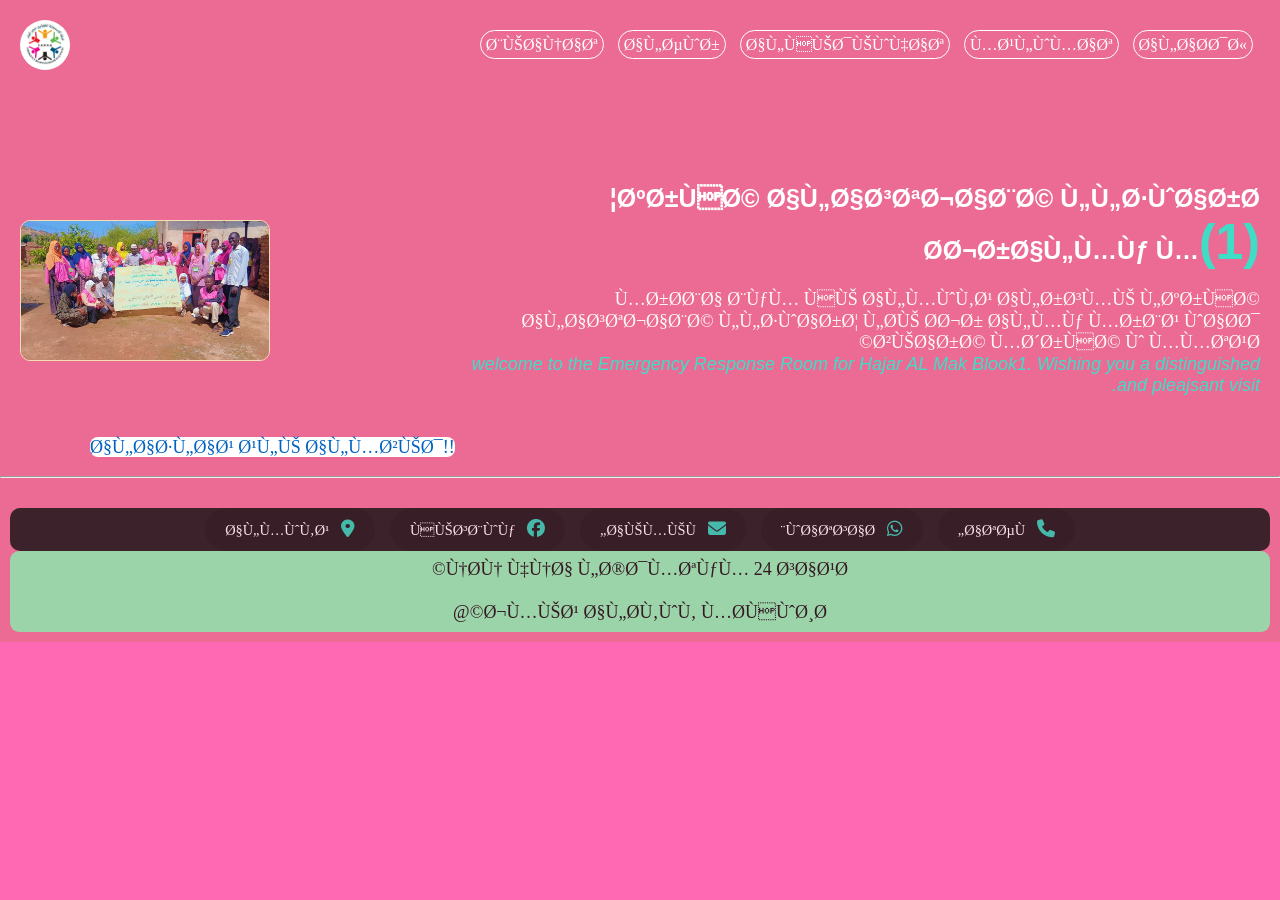
<file: index.html>
<!DOCTYPE html>
<html lang="ar">
<head>
  <meta name="charset" content="utf-8" />
  <meta name="description" content="هاذا الموقع
   بتكلم عن العمل الطوعي و االانساني">
  <meta http-equiv="refresh" content=""/>
  <meta name="keywords" content="لشبكة،طوارئ،غرفة،الاستجابة
  ، العمل التطوعي،المنظمة">
  <meta name="author" content="Emad bred">
<title>الانسانية اول</title>
<link rel="stylesheet" href="https://cdnjs.cloudflare.com/ajax/libs/font-awesome/6.5.0/css/all.min.css">

<meta name="viewport" content="width=device-width, initial-scale=1.0">
<link rel="stylesheet" href="steyl.css">
</head>
<body>
  <div class="home">
    <div class="contenar">
      <nav>
        <img class="logo" src="img/logo.jpg" alt="جاري التحميل...">
      <ul>
        <li><a id="dhd" href="formes.html">بيانات </a></li>
        <li><a href="img.html">الصور</a></li>
        <li><a href="viduo.html">الفيديوهات</a></li>
        <li><a href="date.html">معلومات</a></li>
        <li><a href="neus.html">الاحدث</a></li>
      </ul>
      </nav>
       <br><br><br>
      <div dir="rtl" class="content">
        <div class="content_text">
          <h1>غرفة الاستجابة للطوارئ<br>حجرالمك م<span>(1)</span></h1>
          <br>
          <p>مرحبا بكم في الموقع الرسمي
             لغرفة الاستجابة للطوارئ لحي حجر 
             المك مربع واحد زيارة مشرفة و ممتعة
        <br>
             <i>welcome to the Emergency Response
               Room for Hajar AL Mak Blook1. Wishing you 
              a distinguished and pleajsant visit.</i>
          </p>
        </div>
        <img src="img/ho.jpg" alt="جاؤي التحميل...">
      </div>
      <a id="a" href="#">الاطلاع علي المزيد!!</a>
      <br><br><hr>
       <footer>
        <div class="midye">
    <div class="contact-icons">
    <a href="tel:0920303796"><i class="fa-solid fa-phone"></i> اتصل</a>
    <a href="https://chat.whatsapp.com/FJrBCVlf0xqBAKrUSLNSUB"><i class="fa-brands fa-whatsapp"></i> واتساب</a>
    <a href="4x4vip0@gmail.com"><i class="fa-solid fa-envelope"></i> ايميل</a>
    <a href="https://facebook.com/groups/2091799475108372/"><i class="fa-brands fa-facebook"></i> فيسبوك</a>
    <a href="https://maps.google.com/?q=Ed+Da`ein+South+Darfur"><i class="fa-solid fa-location-dot"></i> الموقع</a>
</div>
</div>
<p>نحن هنا لخدمتكم 24 ساعة <br><br> جميع الحقوق محفوظة@</p>
    </footer>
    </div>
  </div>
</body>
</html>
</file>
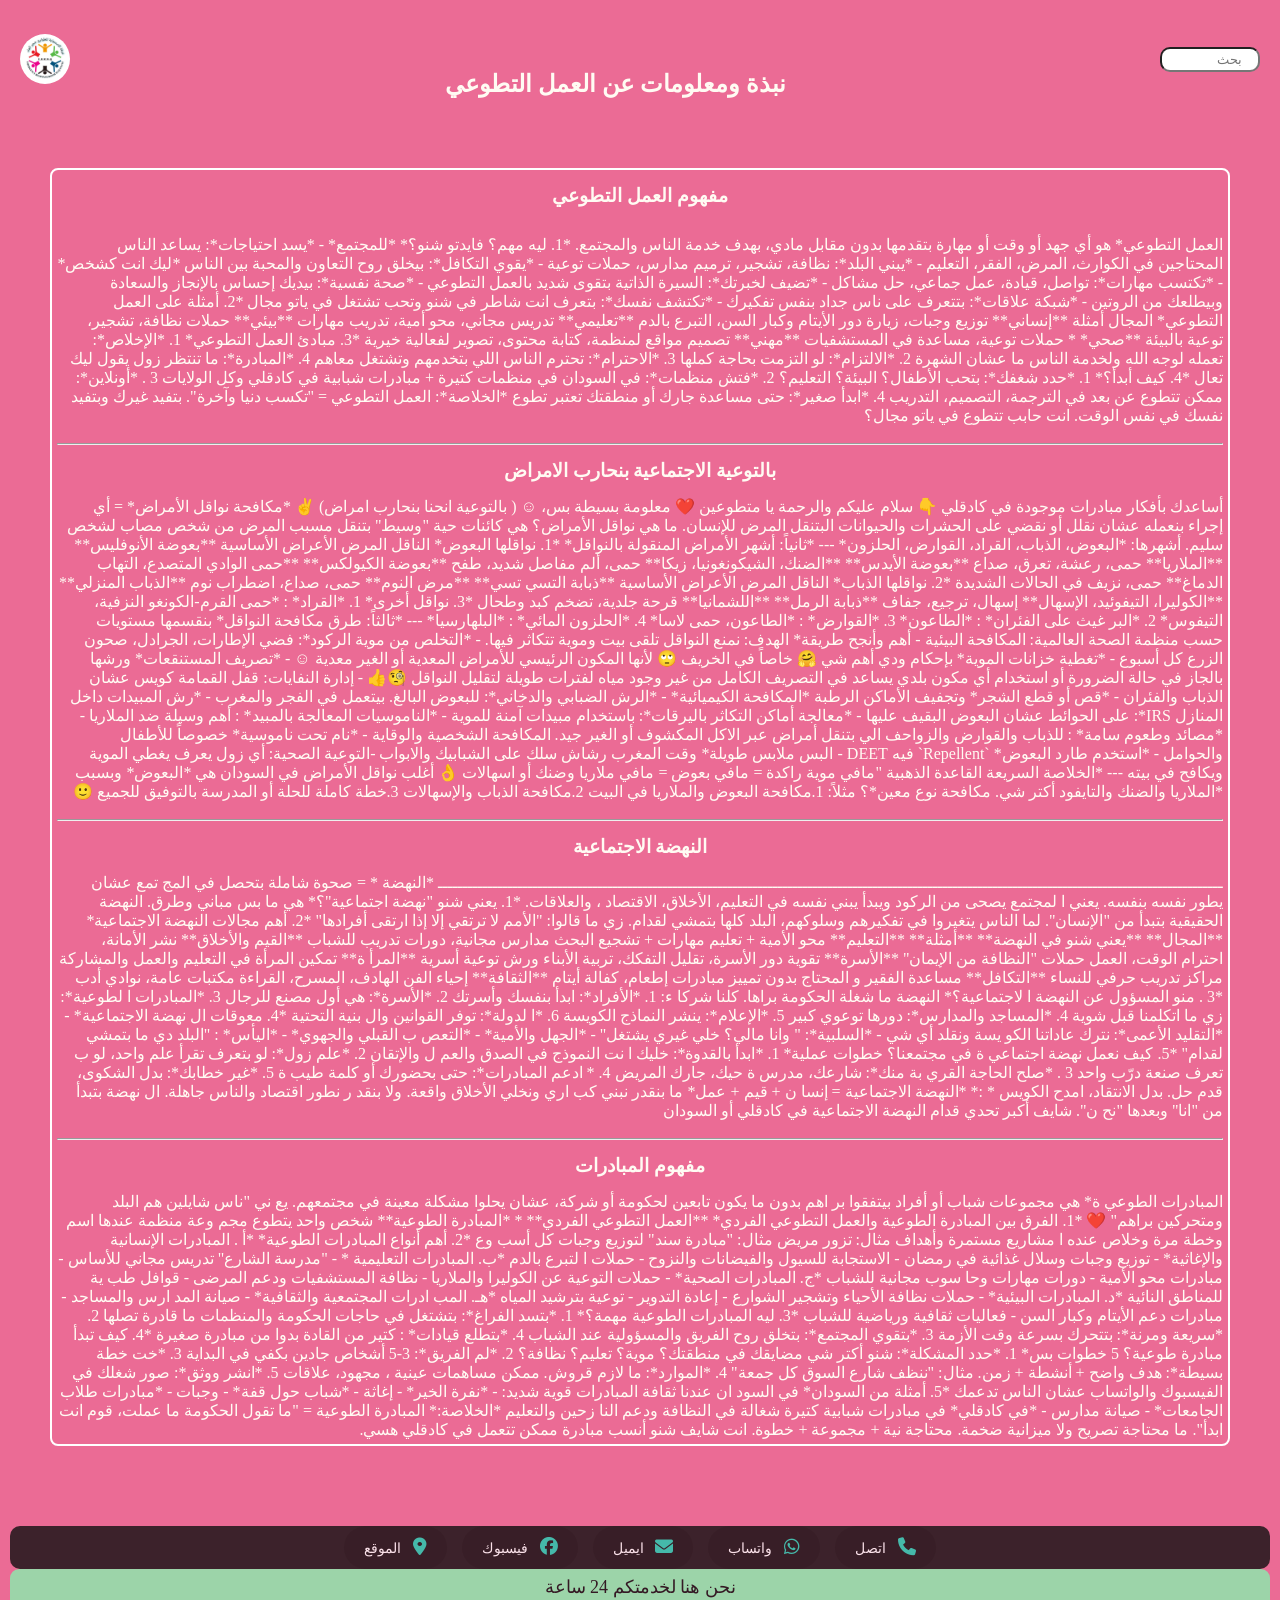
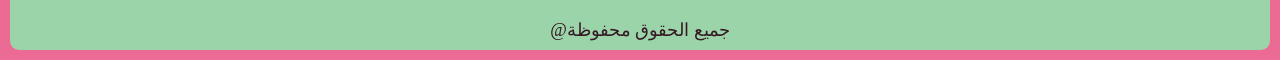
<file: date.html>
<!DOCTYPE html>
<html lang="ar">
<head>
    <meta charset="UTF-8">
    <meta name="viewport" content="width=device-width, initial-scale=1.0">
     <meta name="author" content="Emad bred">
<title>الانسانية اول</title>
<link rel="stylesheet" href="https://cdnjs.cloudflare.com/ajax/libs/font-awesome/6.5.0/css/all.min.css">

<meta name="viewport" content="width=device-width, initial-scale=1.0">
<link rel="stylesheet" href="steyl.css">
</head>
<body>
    <div class="home">
    <div class="contenar_date">
      <nav>
        <img  class="logo" src="img/logo.jpg" alt="جاري التحميل...">
        <h2>نبذة ومعلومات عن العمل التطوعي</h2>
        <input id="dd" type="search" placeholder="بحث">
       </nav>
       </div>
       <div dir="rtl" class="dd">
        <p>
        <legend><h3>مفهوم العمل التطوعي</h3></legend>
        <br>
        العمل التطوعي* هو أي جهد أو وقت أو مهارة
             بتقدمها بدون مقابل مادي، بهدف خدمة
              الناس والمجتمع. *1. ليه
               مهم؟ فايدتو شنو؟* *للمجتمع* - *يسد احتياجات*:
               يساعد الناس المحتاجين في الكوارث، المرض، 
              الفقر، التعليم - *يبني البلد*: نظافة، تشجير،
               ترميم مدارس، حملات توعية - *يقوي التكافل*:
               بيخلق روح التعاون والمحبة بين الناس *ليك 
              انت كشخص* - *تكتسب مهارات*: تواصل، قيادة،
               عمل جماعي، حل مشاكل - *تضيف لخبرتك*:
               السيرة الذاتية بتقوى شديد بالعمل التطوعي - 
              *صحة نفسية*: بيديك إحساس بالإنجاز والسعادة
               وبيطلعك من الروتين - *شبكة علاقات*: بتتعرف 
              على ناس جداد بنفس تفكيرك - *تكتشف نفسك*:
               بتعرف انت شاطر في شنو وتحب تشتغل في
               ياتو مجال *2. أمثلة على العمل التطوعي*
               المجال أمثلة **إنساني** توزيع وجبات،
               زيارة دور الأيتام وكبار السن، التبرع
               بالدم **تعليمي** تدريس مجاني، محو 
              أمية، تدريب مهارات **بيئي** حملات
               نظافة، تشجير، توعية بالبيئة **صحي*
              * حملات توعية، مساعدة في المستشفيات 
              **مهني** تصميم مواقع لمنظمة، كتابة
               محتوى، تصوير لفعالية خيرية *3. مبادئ
               العمل التطوعي* 1. *الإخلاص*: تعمله لوجه
               الله ولخدمة الناس ما عشان الشهرة 2.
               *الالتزام*: لو التزمت بحاجة كملها 3. 
              *الاحترام*: تحترم الناس اللي بتخدمهم 
              وتشتغل معاهم 4. *المبادرة*: ما تنتظر
               زول يقول ليك تعال *4. كيف أبدأ؟* 1. *حدد
               شغفك*: بتحب الأطفال؟ البيئة؟ التعليم؟ 2.
               *فتش منظمات*: في السودان في منظمات كتيرة
               + مبادرات شبابية في كادقلي وكل الولايات 3
              . *أونلاين*: ممكن تتطوع عن بعد في الترجمة،
               التصميم، التدريب 4. *ابدأ صغير*: حتى مساعدة
               جارك أو منطقتك تعتبر تطوع *الخلاصة*: العمل
               التطوعي = "تكسب دنيا وآخرة". بتفيد غيرك
               وبتفيد نفسك في نفس الوقت. انت حابب
             تتطوع في ياتو مجال؟ 
            </p>
            <br>
            <hr>
      <div class="cc">
                <p>
                    <h3>بالتوعية
                         الاجتماعية بنحارب الامراض</h3>
                    أساعدك بأفكار مبادرات موجودة في كادقلي 👇
                     سلام عليكم
                      والرحمة يا متطوعين ❤️ معلومة بسيطة بس، 
                     ☺️ ( بالتوعية انحنا بنحارب امراض) ✌️ 
                     *مكافحة نواقل الأمراض* = أي إجراء بنعمله عشان نقلل أو نقضي على الحشرات والحيوانات البتنقل المرض للإنسان. ما هي نواقل الأمراض؟ هي كائنات حية "وسيط" بتنقل مسبب المرض من شخص مصاب لشخص سليم. أشهرها: *البعوض، الذباب، القراد، القوارض، الحلزون* --- *ثانياً: أشهر الأمراض المنقولة بالنواقل* *1. نواقلها البعوض* الناقل المرض الأعراض الأساسية **بعوضة الأنوفليس** **الملاريا** حمى، رعشة، تعرق، صداع **بعوضة الأيدس** 
                     **الضنك، الشيكونغونيا، زيكا** حمى، ألم مفاصل
                      شديد، طفح **بعوضة الكيولكس** **حمى الوادي 
                     المتصدع، التهاب الدماغ** حمى، نزيف في
                      الحالات الشديدة *2. نواقلها الذباب* 
                     الناقل المرض الأعراض الأساسية 
                     **ذبابة التسي تسي** **مرض النوم**
                      حمى، صداع، اضطراب نوم **الذباب 
                     المنزلي** **الكوليرا، التيفوئيد، 
                     الإسهال** إسهال، ترجيع، جفاف 
                     **ذبابة الرمل** **اللشمانيا**
                      قرحة جلدية، تضخم كبد وطحال
                      *3. نواقل أخرى* 1. *القراد*
                      : *حمى القرم-الكونغو
                      النزفية، التيفوس* 2. *البر
                     غيث على الفئران* : *الطاعون* 3. 
                     *القوارض* : *الطاعون، حمى لاسا* 4.
                      *الحلزون المائي* : *البلهارسيا*
                      --- *ثالثاً: طرق مكافحة النواقل*
                      بنقسمها مستويات حسب منظمة الصحة 
                     العالمية: المكافحة البيئية 
                     - أهم وأنجح طريقة* الهدف:
                      نمنع النواقل تلقى بيت وموية 
                     تتكاثر فيها. - *التخلص من موية 
                     الركود*: فضي الإطارات، الجرادل،
                      صحون الزرع كل أسبوع - *تغطية
                      خزانات الموية* بإحكام ودي 
                     أهم شي 🤗 خاصاً في الخريف 🙄 لأنها
                      المكون الرئيسي للأمراض المعدية
                      أو الغير معدية ☺️ - *تصريف 
                     المستنقعات* ورشها بالجاز في حالة 
                     الضرورة أو استخدام أي مكون بلدي
                      يساعد في التصريف الكامل من غير 
                     وجود مياه لفترات طويلة لتقليل 
                     النواقل 🧐👍 - إدارة
                      النفايات: قفل القمامة كويس عشان
                      الذباب والفئران - *قص أو قطع الشجر*
                      وتجفيف الأماكن الرطبة *المكافحة 
                     الكيميائية* - *الرش الضبابي 
                     والدخاني*: للبعوض البالغ.
                      بيتعمل في الفجر والمغرب 
                     - *رش المبيدات داخل المنازل IRS*: على الحوائط عشان البعوض البقيف عليها - *معالجة أماكن التكاثر باليرقات*: باستخدام مبيدات آمنة للموية - *الناموسيات المعالجة بالمبيد* : أهم وسيلة ضد الملاريا - *مصائد وطعوم سامة* : للذباب والقوارض والزواحف الي بتنقل أمراض عبر الاكل المكشوف أو الغير جيد. المكافحة الشخصية والوقاية - *نام تحت ناموسية* خصوصاً للأطفال والحوامل - *استخدم طارد
                      البعوض* `Repellent` فيه DEET - البس ملابس طويلة* وقت المغرب 
                     رشاش سلك على الشبابيك والابواب -التوعية الصحية: أي زول يعرف يغطي الموية ويكافح في بيته --- *الخلاصة السريعة القاعدة الذهبية "مافي موية راكدة = مافي بعوض = مافي ملاريا وضنك أو اسهالات 👌 أغلب نواقل الأمراض في السودان هي *البعوض* وبسبب *الملاريا والضنك والتايفود أكتر شي. مكافحة نوع معين*؟ مثلاً: 1.مكافحة البعوض والملاريا في البيت 2.مكافحة الذباب والإسهالات 3.خطة كاملة للحلة أو المدرسة بالتوفيق للجميع 🙂
                </p>
            </div>
            <br>
            <hr>
       <div class="cc">
                <p>
                    <h3>النهضة الاجتماعية</h3>
                    ـــــــــــــــــــــــــــــــــــــــــــــــــــــــــــــــــــــــــــــــــــــــــــــــــــــــــــــــــــــــــــــــــــــــــــــــــــــــــــــ 
                    *النهضة 
                    * = صحوة شاملة بتحصل في المج
                    تمع عشان يطور نفسه بنفسه. يعني ا
                    لمجتمع يصحى من الركود ويبدأ يبني
                     نفسه في التعليم، الأخلاق، الاقتصاد
                    ، والعلاقات. *1. يعني شنو "نهضة اجتماعية"؟* هي ما بس مباني 
                    وطرق. النهضة الحقيقية بتبدأ من "الإنسان". لما الناس يتغيروا في تفكيرهم وسلوكهم، البلد كلها بتمشي لقدام. زي ما قالوا: "الأمم لا ترتقي إلا إذا ارتقى أفرادها" *2. أهم مجالات النهضة الاجتماعية* **المجال** **يعني شنو في النهضة** **أمثلة** **التعليم** محو الأمية + تعليم مهارات
                     + تشجيع البحث مدارس مجانية، دورات
                     تدريب للشباب **القيم والأخلاق** نشر 
                     الأمانة، احترام الوقت، العمل حملات 
                    "النظافة من الإيمان" **الأسرة** تقوية 
                    دور الأسرة، تقليل التفكك، تربية 
                    الأبناء ورش توعية أسرية **المرأ
                    ة** تمكين المرأة في التعليم والعمل 
                    والمشاركة مراكز تدريب حرفي للنساء
                     **التكافل** مساعدة الفقير و
                    المحتاج بدون تمييز مبادرات إطعام،
                     كفالة أيتام **الثقافة** إحياء
                     الفن الهادف، المسرح، القراءة 
                    مكتبات عامة، نوادي أدب *3
                    . منو المسؤول عن النهضة ا
                    لاجتماعية؟* النهضة ما شغلة
                     الحكومة براها. كلنا شركا
                    ء: 1. *الأفراد*: ابدأ بنفسك
                     وأسرتك 2. *الأسرة*: هي أول
                     مصنع للرجال 3. *المبادرات ا
                    لطوعية*: زي ما اتكلمنا قبل
                     شوية 4. *المساجد والمدارس*: 
                    دورها توعوي كبير 5. *الإعلام*: 
                    ينشر النماذج الكويسة 6. *ا
                    
                    
                    لدولة*: توفر القوانين وال
                    بنية التحتية *4. معوقات ال
                    نهضة الاجتماعية* - *التقليد
                     الأعمى*: نترك عاداتنا الكو
                    يسة ونقلد أي شي - *السلبية*: "
                    وانا مالي؟ خلي غيري يشتغل"
                     - *الجهل والأمية* - *التعص
                    ب القبلي والجهوي* - *اليأس*
                    : "البلد دي ما بتمشي لقدام"
                     *5. كيف نعمل نهضة اجتماعي
                    ة في مجتمعنا؟ خطوات عملية*
                     1. *ابدأ بالقدوة*: خليك ا
                    نت النموذج في الصدق والعم
                    ل والإتقان 2. *علم زول*: لو
                     بتعرف تقرأ علم واحد، لو ب
                    تعرف صنعة درّب واحد 3
                    . *صلح الحاجة القري
                    بة منك*: شارعك، مدرس
                    ة حيك، جارك المريض 4. *
                    ادعم المبادرات*: حتى 
                     بحضورك أو كلمة طيب
                    
                    ة 5. *غير خطابك*: بدل
                     الشكوى، قدم حل. بدل 
                    الانتقاد، امدح الكويس *
                    :* *النهضة الاجتماعية = إنسا
                    ن + قيم + عمل* ما بنقدر نبني كب
                    
                    اري ونخلي الأخلاق واقعة. ولا بنقد
                    ر نطور اقتصاد والناس جاهلة. ال
                    
                    نهضة بتبدأ من "انا" وبعدها "نح
                    ن". شايف أكبر تحدي قدام النهضة 
                    الاجتماعية في كادقلي أو السودان
                  

                </p>
       </div>
       <br>
       <hr>
        <div class="cc">
        <p>
            <h3>مفهوم المبادرات</h3>
           المبادرات الطوعي
           ة* هي مجموعات شباب أو أفراد بيتفقوا بر
           
           اهم بدون ما يكون تابعين لحكومة أو شركة،
            عشان يحلوا مشكلة معينة في مجتمعهم. يع
           ني "ناس شايلين هم البلد ومتحركين براهم" ❤️
            *1. الفرق بين المبادرة الطوعية والعمل 
           التطوعي الفردي* **العمل التطوعي الفردي** *
           *المبادرة الطوعية** شخص واحد يتطوع مجم
           
           وعة منظمة عندها اسم وخطة مرة وخلاص عنده
           ا مشاريع مستمرة وأهداف مثال: تزور مريض 
           مثال: "مبادرة سند" لتوزيع وجبات كل أسب
           وع *2. أهم أنواع المبادرات الطوعية* *أ
           . المبادرات الإنسانية والإغاثية* - توزيع
            وجبات وسلال غذائية في رمضان - الاستجابة
            للسيول والفيضانات والنزوح - حملات ا
           لتبرع بالدم *ب. المبادرات التعليمية
           * - "مدرسة الشارع" تدريس مجاني للأساس 
           - مبادرات محو الأمية - دورات مهارات وحا
           سوب مجانية للشباب *ج. المبادرات الصحية*
            - حملات التوعية عن الكوليرا والملاريا -
            نظافة المستشفيات ودعم المرضى - قوافل طب
           ية للمناطق النائية *د. المبادرات البيئية* -
            حملات نظافة الأحياء وتشجير الشوارع - إعادة
            التدوير - توعية بترشيد المياه *هـ. المب
           
           ادرات المجتمعية والثقافية* - صيانة المد
           ارس والمساجد - مبادرات دعم الأيتام وكبار 
           السن - فعاليات ثقافية ورياضية للشباب *3.
            ليه المبادرات الطوعية مهمة؟* 1. *بتسد
            الفراغ*: بتشتغل في حاجات الحكومة 
           والمنظمات ما قادرة تصلها 2. *سريعة
            ومرنة*: بتتحرك بسرعة وقت الأزمة 3.
            *بتقوي المجتمع*: بتخلق روح الفريق
            والمسؤولية عند الشباب 4. *بتطلع قيادات*
           : كتير من القادة بدوا من مبادرة
            صغيرة *4. كيف تبدأ مبادرة طوعية؟
            5 خطوات بس* 1. *حدد المشكلة*: شنو
            أكتر شي مضايقك في منطقتك؟ موية؟
            تعليم؟ نظافة؟ 2. *لم الفريق*: 3-5 أشخاص
            جادين بكفي في البداية 3. *خت خطة بسيطة*:
            هدف واضح + أنشطة + زمن. مثال: 
           "ننظف شارع السوق كل جمعة" 4. *الموارد*:
            ما لازم قروش. ممكن مساهمات عينية
           ، مجهود، علاقات 5. *انشر ووثق*: صور
            شغلك في الفيسبوك والواتساب عشان الناس
            تدعمك *5. أمثلة من السودان* في السود
           ان عندنا ثقافة المبادرات قوية شديد:
            - *نفرة الخير* - إغاثة - *شباب
            حول قفة* - وجبات - *مبادرات طلاب الجامعات* 
           - صيانة مدارس - *في كادقلي* في مبادرات
            شبابية كتيرة شغالة في النظافة ودعم النا
           زحين والتعليم *الخلاصة:* المبادرة الطوعية
            = "ما تقول الحكومة ما عملت، قوم انت ابدأ". 
           
           ما محتاجة تصريح ولا ميزانية ضخمة. محتاجة
            نية + مجموعة + خطوة. انت شايف شنو أنسب 
           مبادرة ممكن تتعمل في كادقلي هسي.
        </p>
       </div>
       </div>
    <footer>
          <div class="midye">
    <div class="contact-icons">
    <a href="tel:0920303796"><i class="fa-solid fa-phone"></i> اتصل</a>
    <a href="https://chat.whatsapp.com/FJrBCVlf0xqBAKrUSLNSUB"><i class="fa-brands fa-whatsapp"></i> واتساب</a>
    <a href="4x4vip0@gmail.com"><i class="fa-solid fa-envelope"></i> ايميل</a>
    <a href="https://facebook.com/groups/2091799475108372/"><i class="fa-brands fa-facebook"></i> فيسبوك</a>
    <a href="https://maps.google.com/?q=Ed+Da`ein+South+Darfur"><i class="fa-solid fa-location-dot"></i> الموقع</a>
</div>
</div>
<p>نحن هنا لخدمتكم 24 ساعة <br><br> جميع الحقوق محفوظة@</p>
    </footer>
    </div>
</body>
</html>
</file>
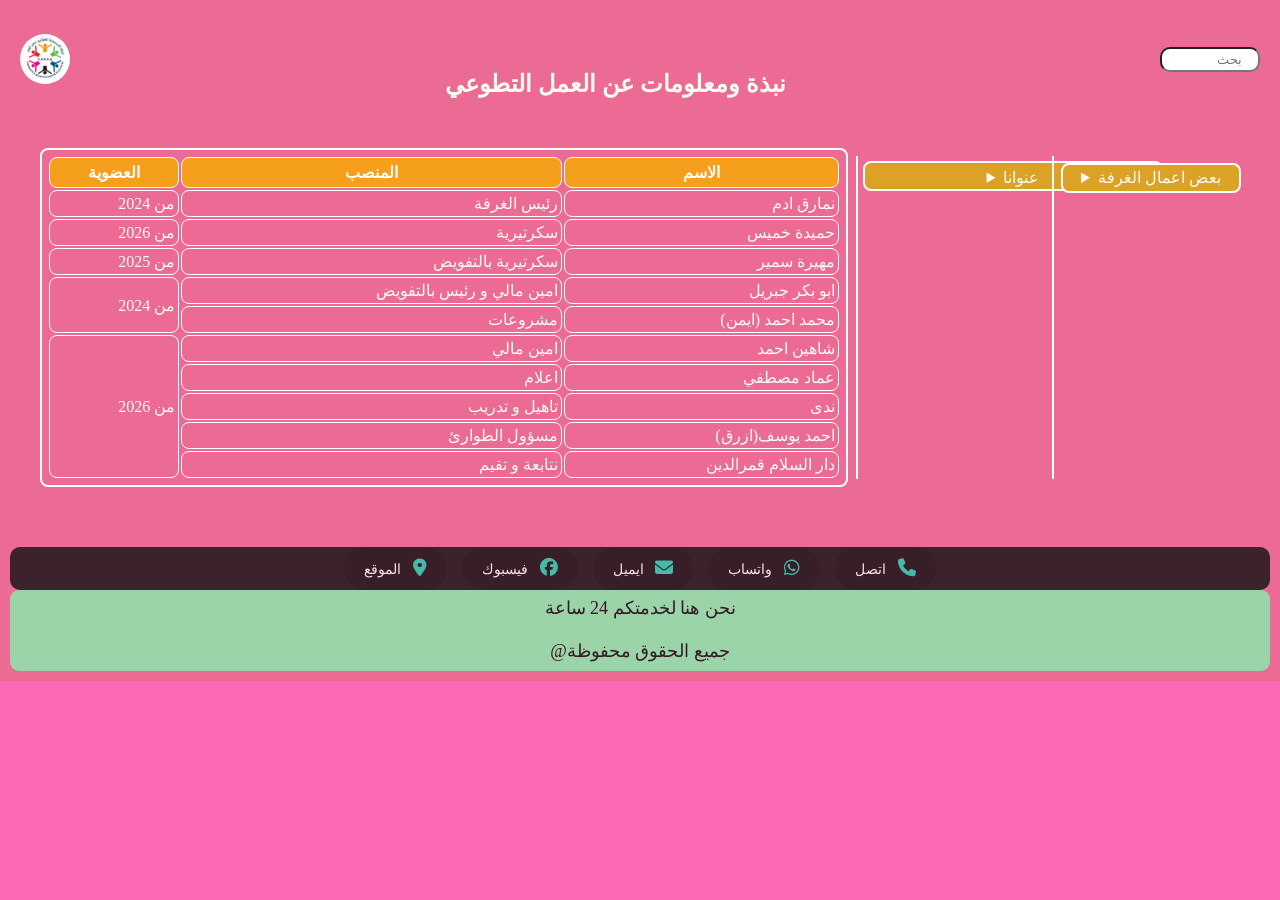
<file: formes.html>
<!DOCTYPE html>
<html lang="en">
<head>
    <meta charset="UTF-8">
    <meta name="author" content="Emad bred">
<title>الانسانية اول</title>
<link rel="stylesheet" href="https://cdnjs.cloudflare.com/ajax/libs/font-awesome/6.5.0/css/all.min.css">

<meta name="viewport" content="width=device-width, initial-scale=1.0">
<link rel="stylesheet" href="steyl.css">
    
</head>
<body>
<div class="home">
<div class="contenar_date">
     <nav>
        <img  class="logo" src="img/logo.jpg" alt="جاري التحميل...">
        <h2>نبذة ومعلومات عن العمل التطوعي</h2>
        <input id="dd" type="search" placeholder="بحث">
    </nav>
</div>
<div class="veo">
        <table dir="rtl">
            
          <tr><th> الاسم</th><th>المنصب</th><th>العضوية</th></tr>
          <tr><td>نمارق ادم</td><td>رئيس الغرفة</td><td>من 2024</td></tr>
          <tr><td>حميدة خميس</td><td>سكرتيرية</td><td>من 2026</td></tr>
          <tr><td>مهيرة سمير</td><td>سكرتيرية بالتفويض</td><td>من 2025</td></tr>
          <tr><td>ابو بكر جبريل</td><td>امين مالي و رئيس بالتفويض</td><td rowspan="2">من 2024</td></tr>
          <tr><td>محمد احمد (ايمن)</td><td>مشروعات</td></tr>
          <tr><td>شاهين احمد</td><td>امين مالي</td><td rowspan="5">من 2026</td></tr>
          <tr><td>عماد مصطفي</td><td>اعلام</td></tr>
          <tr><td>ندى</td><td>تاهيل و تدريب</td></tr>
          <tr><td>احمد يوسف(ازرق)</td><td>مسؤول الطوارئ</td></tr>
          <tr><td>دار السلام قمرالدين</td><td>نتابعة و تقيم</td></tr>
        </table>
        <div class="m">
        <details class="ls">
            <summary id="summary1">عنوانا</summary>
            ولاية جنوب كردفان (كادقلي) القطاع الشرقي  حجر المك مربع واحد
            شمال مسجد عباد الرحمن(الحجير) مقرنا مدرسة المنار بنين
        </details>
        <details class="sl">
        <summary id="summary2">بعض اعمال الغرفة</summary>
            اول مشروع مطبخ في مستشفى الاطفال و التعليمي (المرجعي)
<br>
            الثاني ايضا مطبخ في كوياء  في 14/7/2024
            <br>
            الثالث ايضا مطبخ في حي ام بطاح 
            <br>
            الرابع حملة توعية في القطاع الشرقي 
            </div>
            </details>
</div>
     <footer> 
           <div class="midye">
    <div class="contact-icons">
    <a href="tel:0920303796"><i class="fa-solid fa-phone"></i> اتصل</a>
    <a href="https://chat.whatsapp.com/FJrBCVlf0xqBAKrUSLNSUB"><i class="fa-brands fa-whatsapp"></i> واتساب</a>
    <a href="4x4vip0@gmail.com"><i class="fa-solid fa-envelope"></i> ايميل</a>
    <a href="https://facebook.com/groups/2091799475108372/"><i class="fa-brands fa-facebook"></i> فيسبوك</a>
    <a href="https://maps.google.com/?q=Ed+Da`ein+South+Darfur"><i class="fa-solid fa-location-dot"></i> الموقع</a>
</div>
</div>
<p>نحن هنا لخدمتكم 24 ساعة <br><br> جميع الحقوق محفوظة@</p>
    </footer>
</div>
</body>
</html>
</file>
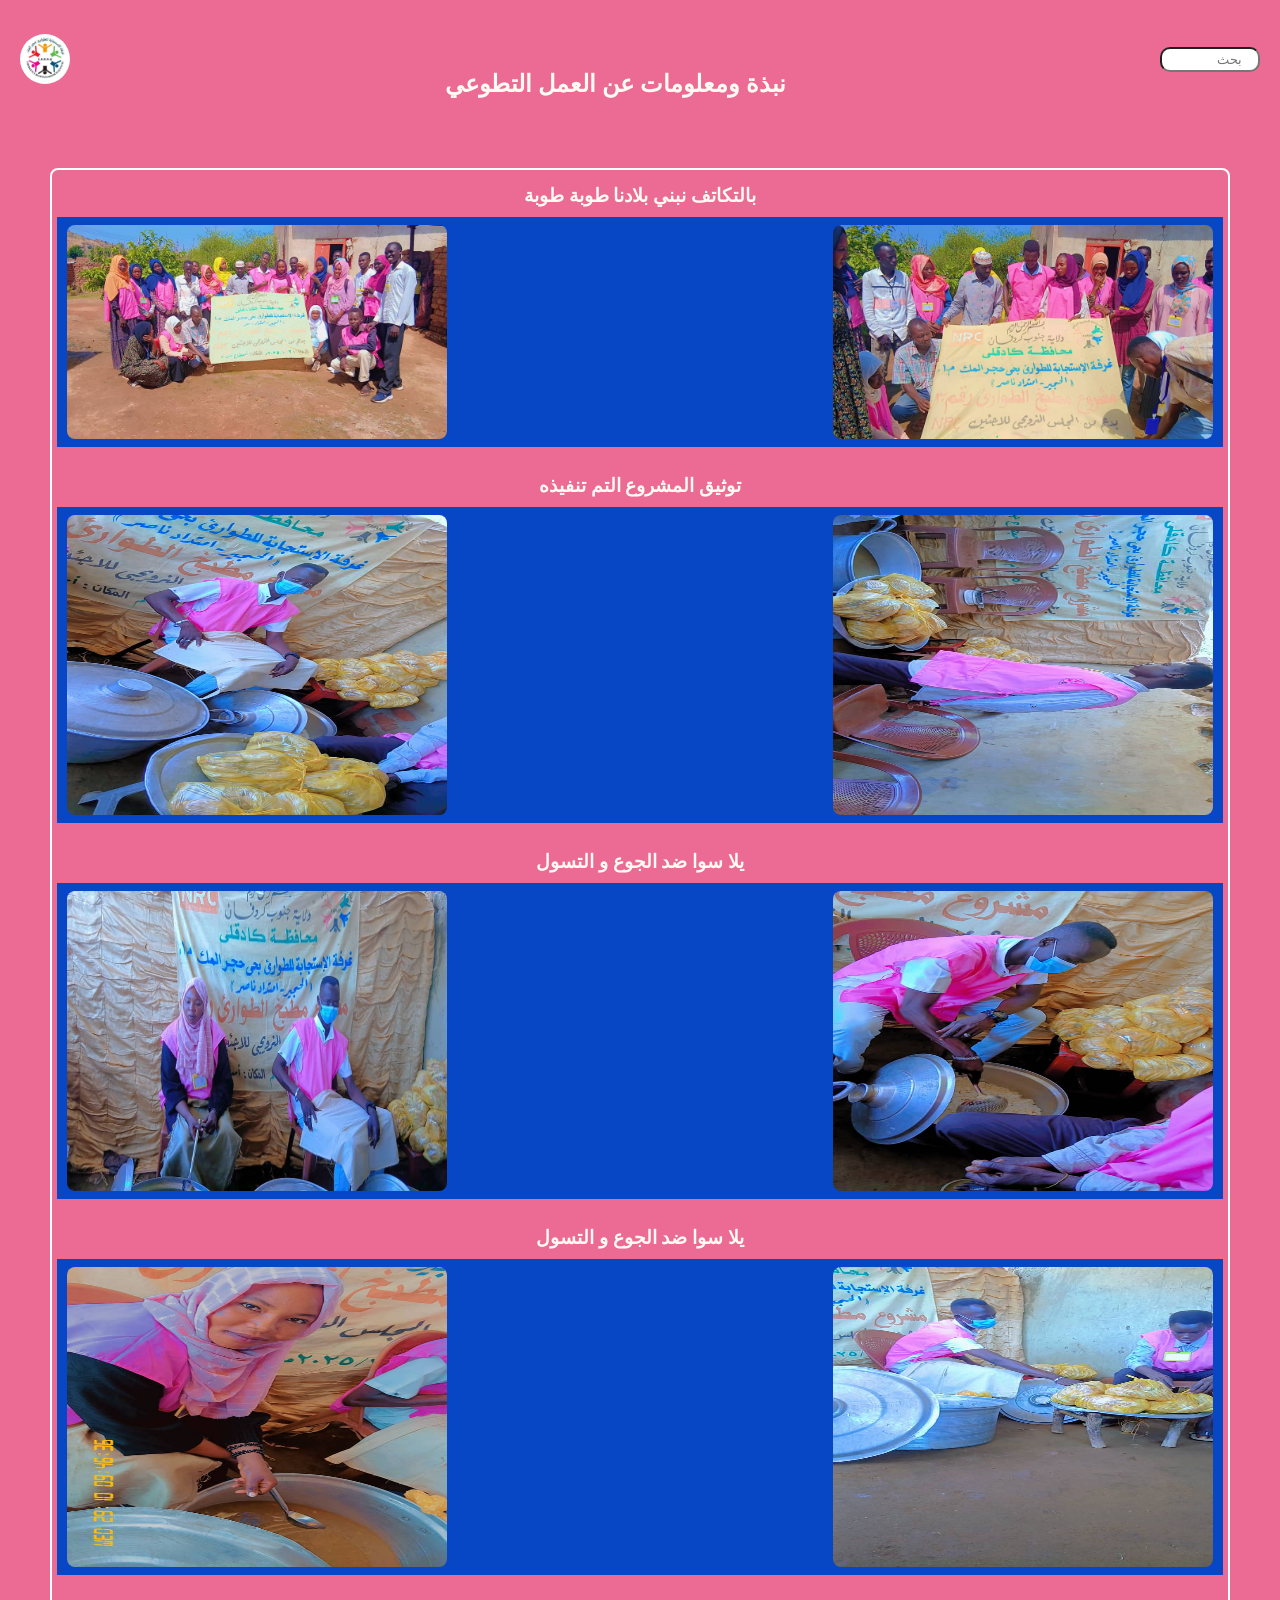
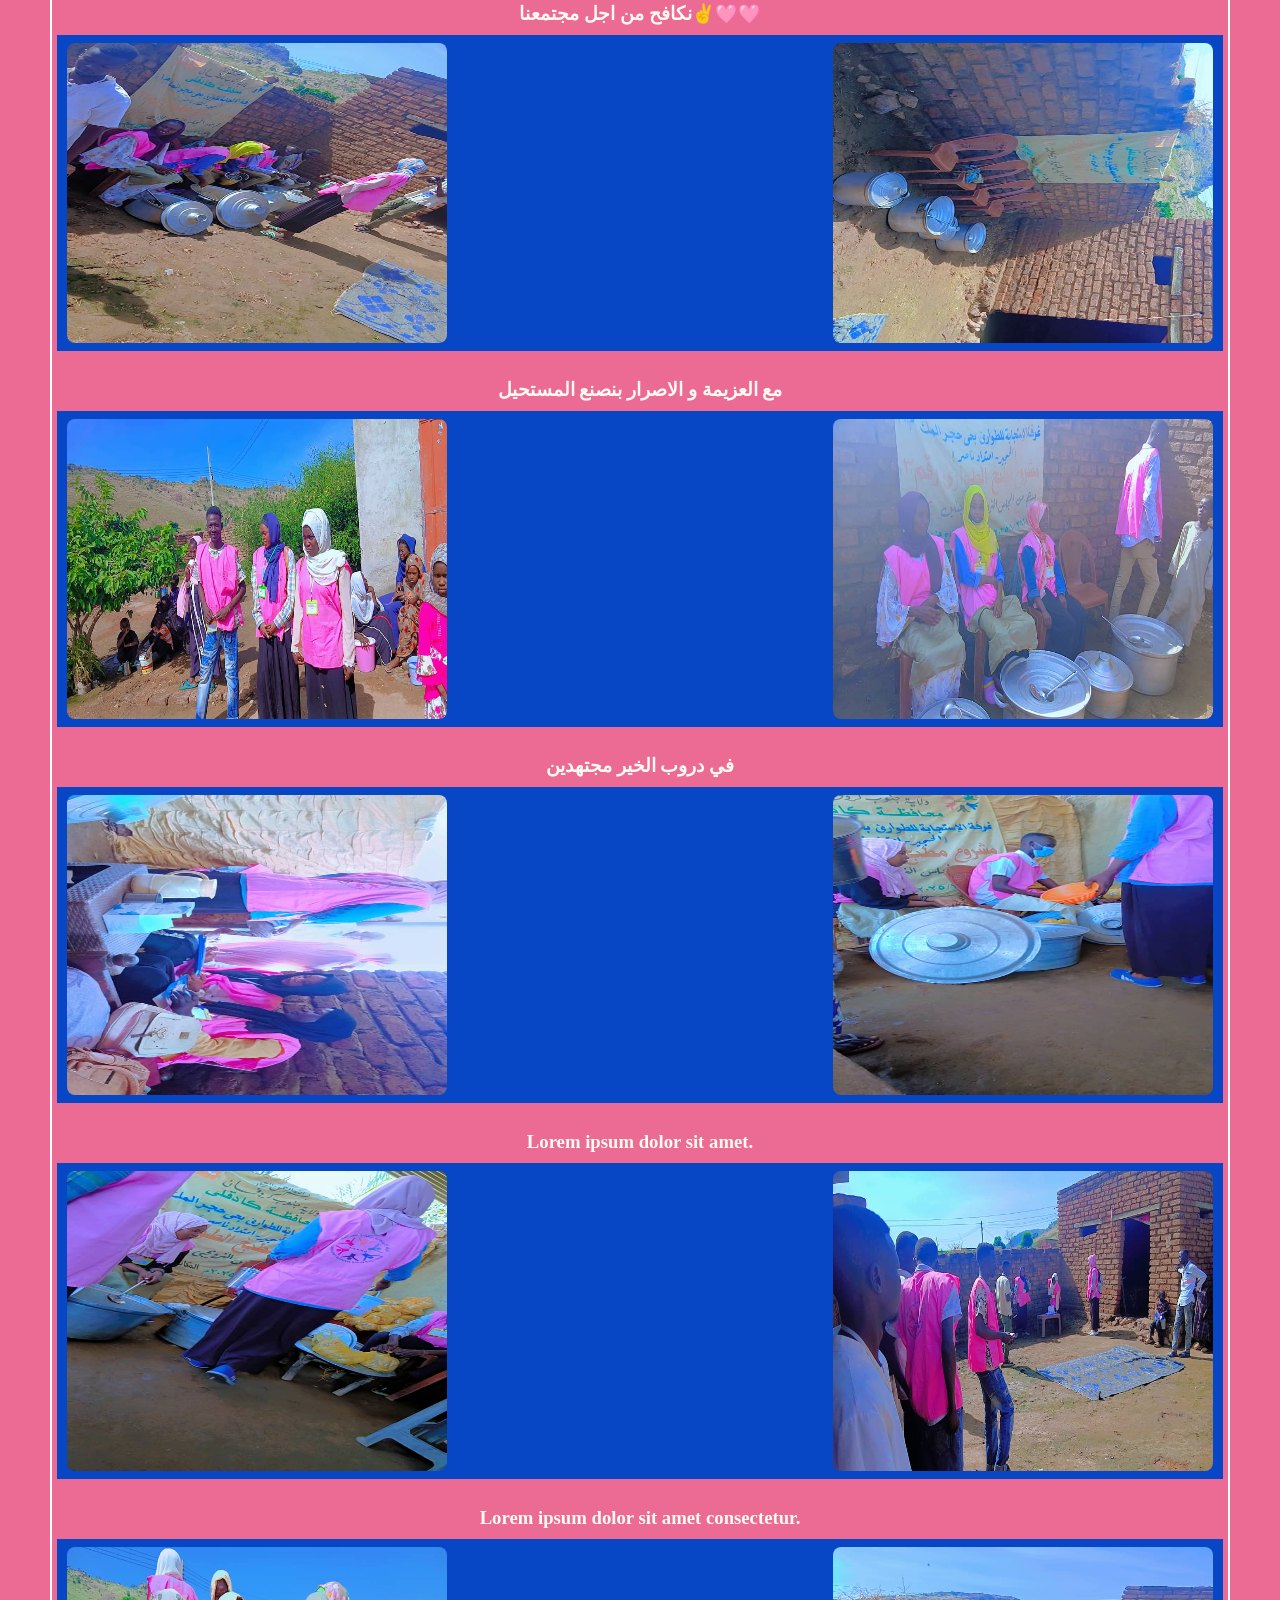
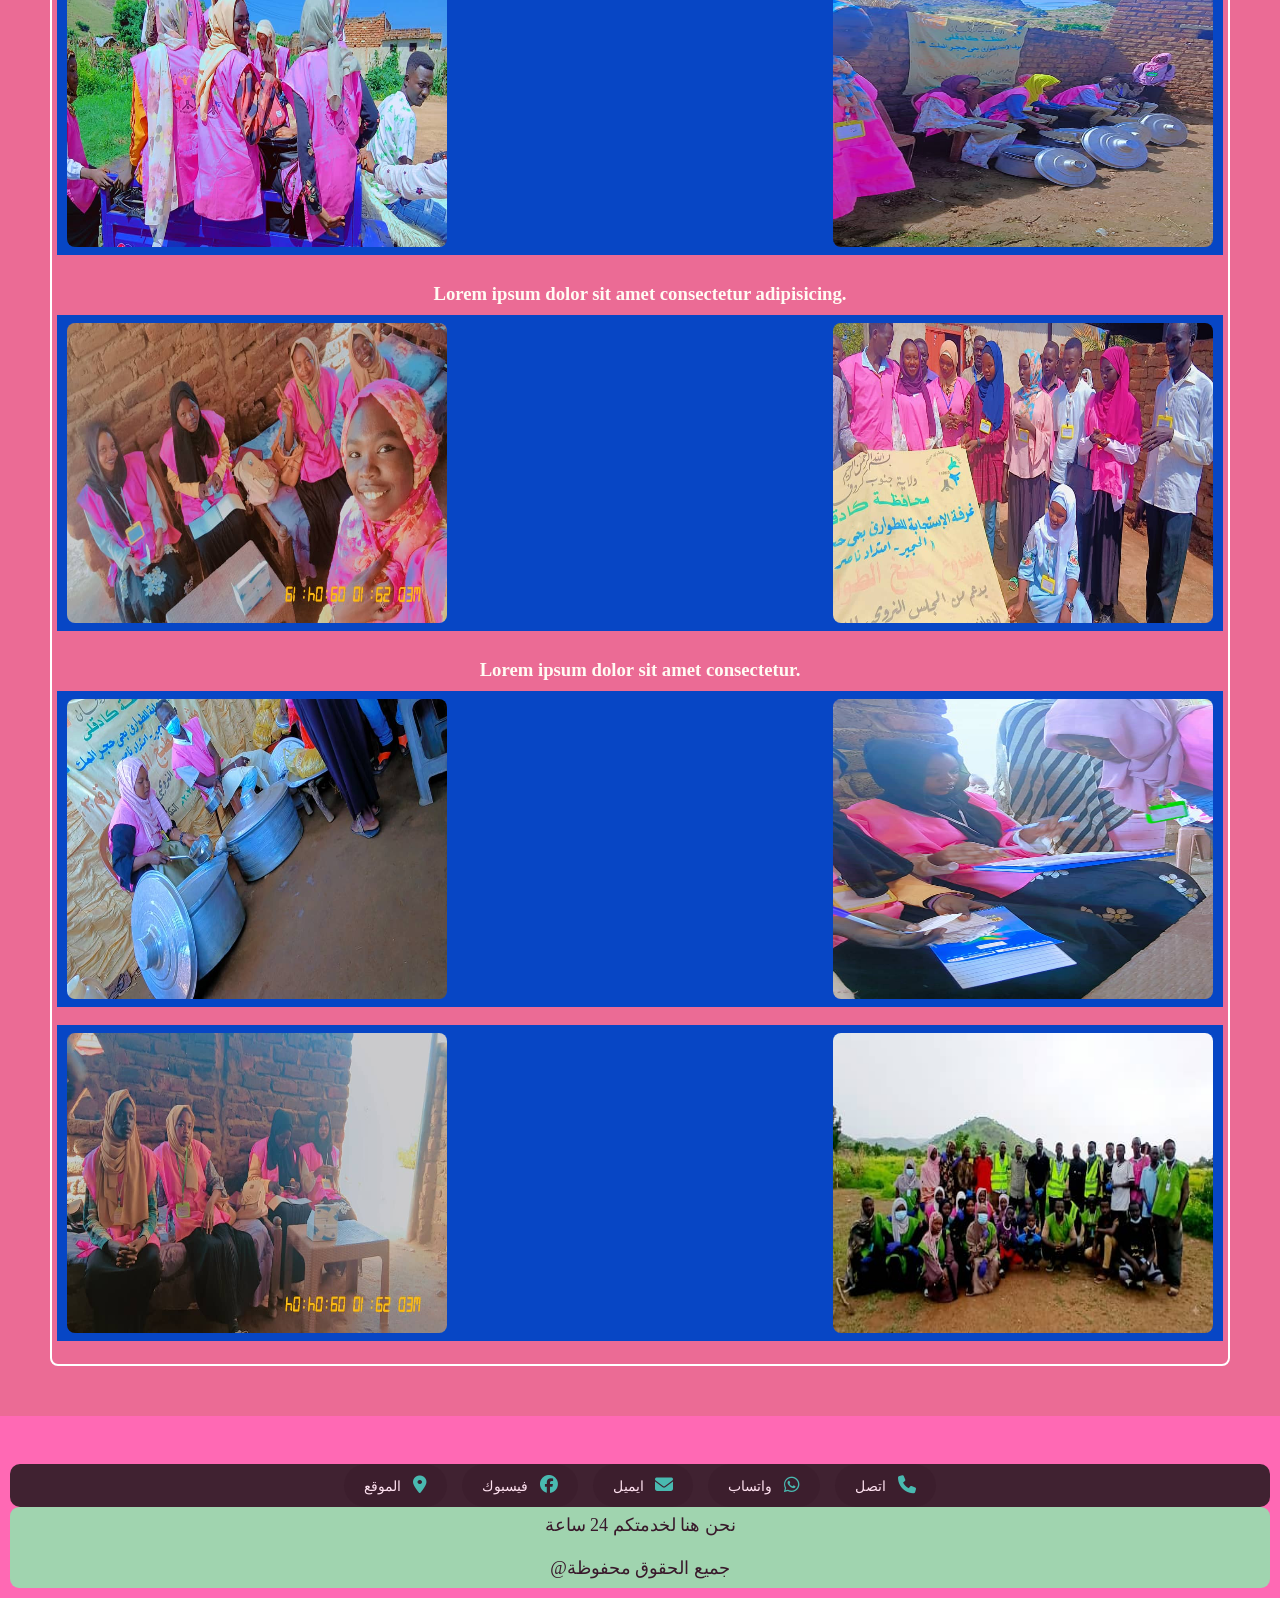
<file: img.html>
<!DOCTYPE html>
<html lang="en">
<head>
    <meta charset="UTF-8">
     <meta name="viewport" content="width=device-width, initial-scale=1.0">
     <meta name="author" content="Emad bred">
<title>الانسانية اول</title>
<link rel="stylesheet" href="https://cdnjs.cloudflare.com/ajax/libs/font-awesome/6.5.0/css/all.min.css">

<meta name="viewport" content="width=device-width, initial-scale=1.0">
<link rel="stylesheet" href="steyl.css">
</head>
<body>
<div class="home">
<div class="gg">
<div class="contenar_date">
        <nav>  
        <img  class="logo" src="img/logo.jpg" alt="جاري التحميل...">
        <h2>نبذة ومعلومات عن العمل التطوعي</h2>
        <input id="dd" type="search" placeholder="بحث">
       </nav>
</div>
<div class="dd">
       <h3>بالتكاتف نبني بلادنا طوبة طوبة</h3>
       <div class="x">
        <img id="k" src="img/ho.jpg" alt="جاري تحميل الصورة">
       <br>
       <br>
        <img id="k" src="img/hp.jpg" alt="جاري تحميل الصورة">
       </div>
     <br>
 <h3>توثيق المشروع التم تنفيذه</h3>
    <div class="x">
      <img src="img/IMG-20260802-WA0014.jpg" alt="جاري تحميل الصورة">
      <br>
      <br>
      <img  src="img/IMG-20260802-WA0015.jpg" alt="جاري تحميل الصورة">
    </div>
 <br>
   <h3>يلا سوا ضد الجوع و التسول</h3>
   <div class="x">
  <img src="img/IMG-20260802-WA0016.jpg" alt="جاري تحميل الصورة">
  <br>
  <br>
  <img  src="img/IMG-20260802-WA0018.jpg" alt="جاري تحميل الصورة">
  </div>
  <br>
     <h3>يلا سوا ضد الجوع و التسول</h3>
      <div class="x">
  <img src="img/IMG-20260802-WA0019.jpg" alt="جاري تحميل الصورة">
  <br>
  <br>
  <img  src="img/IMG-20260802-WA0020.jpg" alt="جاري تحميل الصورة">
  </div>
 
  <br>
     <h3>نكافح من اجل مجتمعنا✌️🩷🩷</h3>
      <div class="x">
  <img src="img/IMG-20260802-WA0023.jpg" alt="جاري تحميل الصورة">
  <br>
  <br>
  <img  src="img/IMG-20260802-WA0025.jpg" alt="جاري تحميل الصورة">
  </div>
  
  <br>
     <h3>مع العزيمة و الاصرار بنصنع المستحيل</h3>
      <div class="x">
  <img src="img/IMG-20260802-WA0027.jpg" alt="جاري تحميل الصورة">
  <br>
  <br>
  <img  src="img/IMG-20260802-WA0033.jpg" alt="جاري تحميل الصورة">
  </div>
  <br>
     <h3>في دروب الخير مجتهدين</h3>
      <div class="x">
  <img src="img/IMG-20260802-WA0042.jpg" alt="جاري تحميل الصورة">
  <br>
  <br>
  <img  src="img/IMG-20260802-WA0046.jpg" alt="جاري تحميل الصورة">
  </div>
  <br>
     <h3>Lorem ipsum dolor sit amet.</h3>
      <div class="x">
  <img src="img/IMG-20260802-WA0051.jpg" alt="جاري تحميل الصورة">
  <br>
  <br>
  <img  src="img/IMG-20260802-WA0052.jpg" alt="جاري تحميل الصورة">
  </div>
  <br>
     <h3>Lorem ipsum dolor sit amet consectetur.</h3>
      <div class="x">
  <img src="img/IMG-20260802-WA0057.jpg" alt="جاري تحميل الصورة">
  <br>
  <br>
  <img  src="img/IMG-20260802-WA0058.jpg" alt="جاري تحميل الصورة">
  </div>
  <br>
     <h3>Lorem ipsum dolor sit amet consectetur adipisicing.</h3>
      <div class="x">
  <img src="img/IMG-20260802-WA0059.jpg" alt="جاري تحميل الصورة">
  <br>
  <br>
  <img  src="img/IMG-20260802-WA0060.jpg" alt="جاري تحميل الصورة">
  </div>
  <br>
     <h3>Lorem ipsum dolor sit amet consectetur.</h3>
<div class="x">
  <img src="img/IMG-20260802-WA0063.jpg" alt="جاري تحميل الصورة">
  <br>
  <br>
  <img  src="img/IMG-20260802-WA0065.jpg" alt="جاري تحميل الصورة">
</div>
<br>
 <div class="x">
  <img src="img/IMG-20260802-WA0067.jpg" alt="جاري تحميل الصورة">
  <br>
  <br>
  <img  src="img/grop.jpg" alt="جاري تحميل الصورة">
  </div>
  <br>
</div>  
</div>
</div>
<br>
<footer>
           <div class="midye">
    <div class="contact-icons">
    <a href="tel:0920303796"><i class="fa-solid fa-phone"></i> اتصل</a>
    <a href="https://chat.whatsapp.com/FJrBCVlf0xqBAKrUSLNSUB"><i class="fa-brands fa-whatsapp"></i> واتساب</a>
    <a href="4x4vip0@gmail.com"><i class="fa-solid fa-envelope"></i> ايميل</a>
    <a href="https://facebook.com/groups/2091799475108372/"><i class="fa-brands fa-facebook"></i> فيسبوك</a>
    <a href="https://maps.google.com/?q=Ed+Da`ein+South+Darfur"><i class="fa-solid fa-location-dot"></i> الموقع</a>
</div>
</div>
    <p>نحن هنا لخدمتكم 24 ساعة <br><br> جميع الحقوق محفوظة@</p>
</footer>
</body>
</html>
</file>
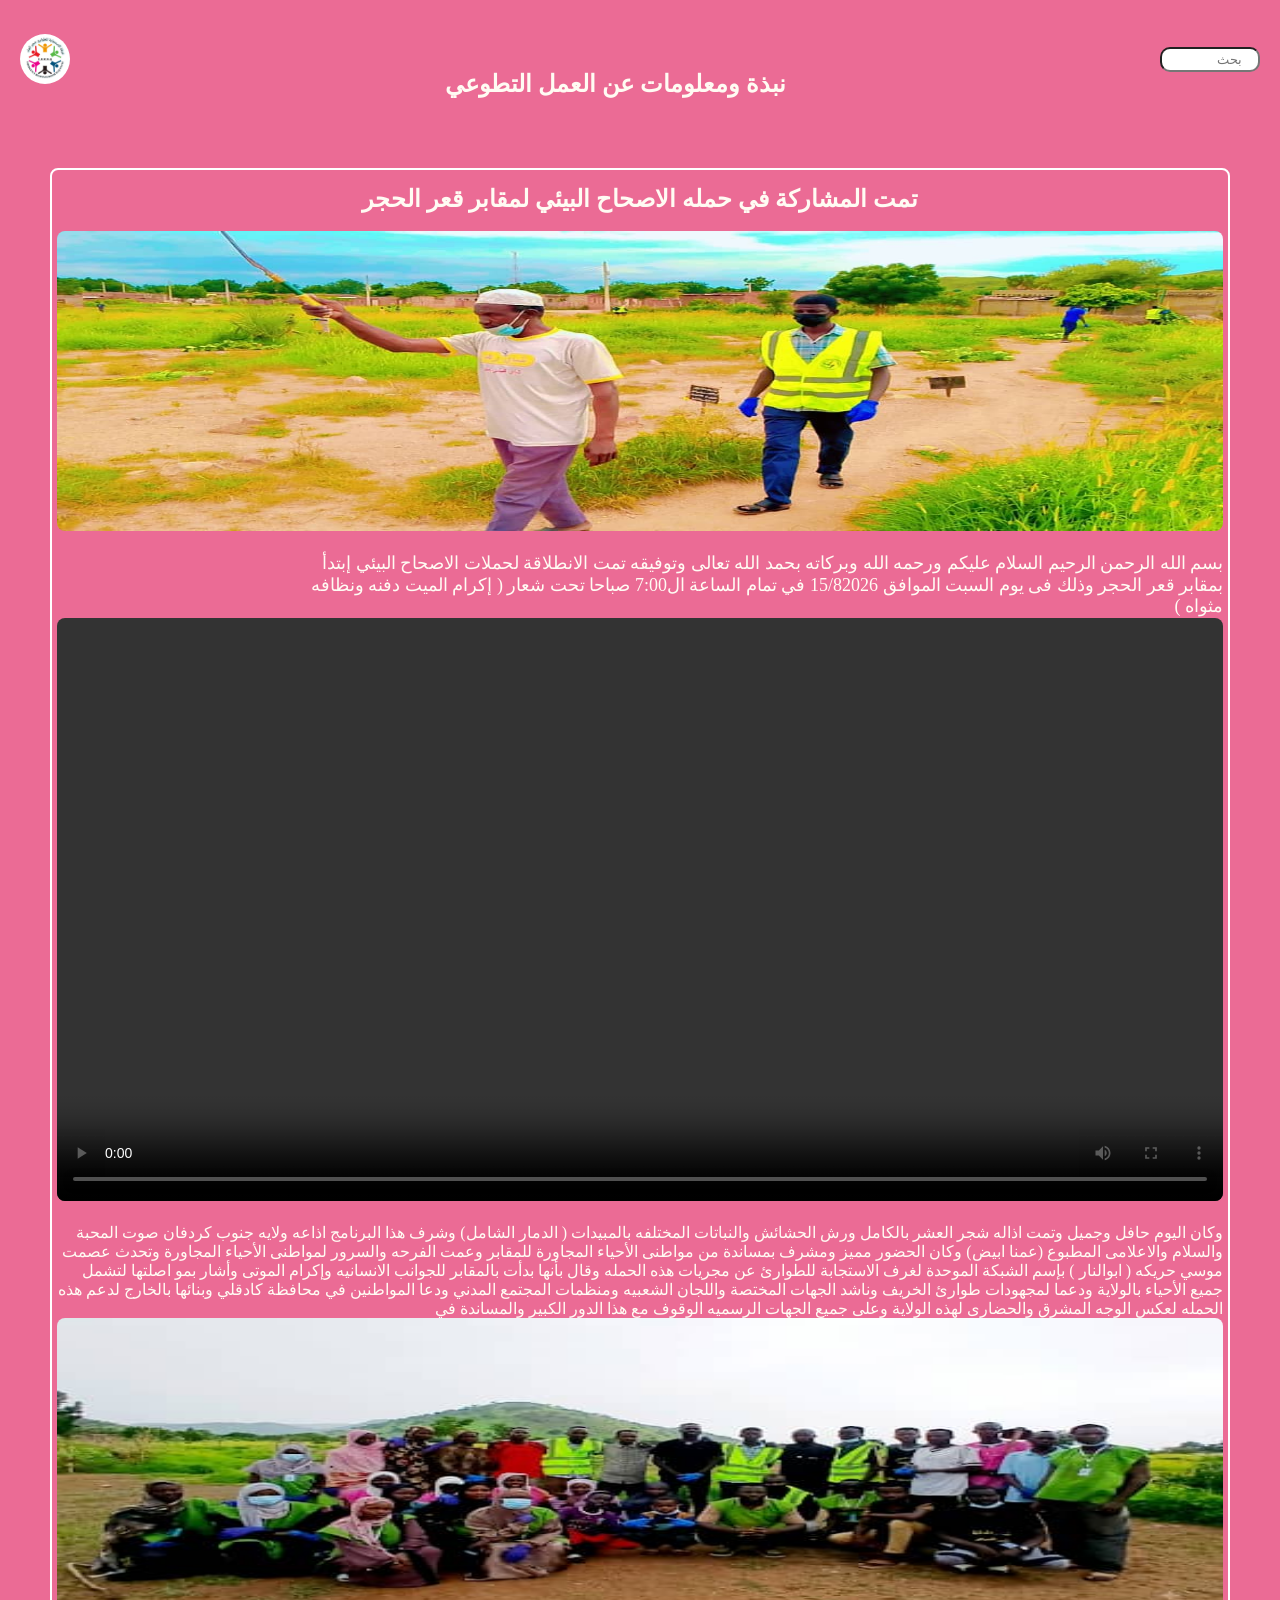
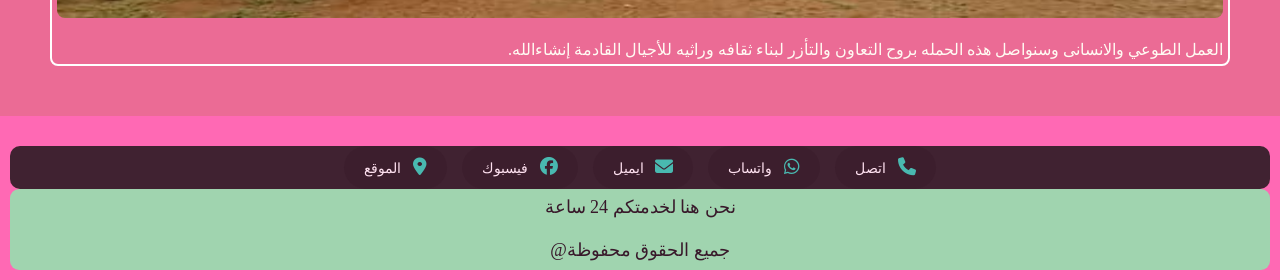
<file: neus.html>
<!DOCTYPE html>
<html lang="en">
<head>
    <meta charset="UTF-8">
    <meta name="author" content="Emad bred">
<title>الانسانية اول</title>
<link rel="stylesheet" href="https://cdnjs.cloudflare.com/ajax/libs/font-awesome/6.5.0/css/all.min.css">

<meta name="viewport" content="width=device-width, initial-scale=1.0">
<link rel="stylesheet" href="steyl.css">
</head>
<body>
<div class="home">
<div class="contenar_date">
    <nav>
        <img  class="logo" src="img/logo.jpg" alt="جاري التحميل...">
        <h2>نبذة ومعلومات عن العمل التطوعي</h2>
        <input id="dd" type="search" placeholder="بحث">
    </nav>
</div>
 <div dir="rtl" class="dd">
    <h2 id="h2">تمت المشاركة في حمله الاصحاح البيئي لمقابر قعر الحجر </h2>
    <br>
   <div class="x"> <img  download  src="img/4x4.jpg" alt=""></div>
    <br>
<p>
بسم الله الرحمن الرحيم السلام عليكم ورحمه 
الله وبركاته بحمد الله تعالى
 وتوفيقه تمت الانطلاقة لحملات الاصحاح البيئي إبتدأ بمقابر قعر الحجر وذلك
 فى يوم السبت الموافق 15/82026 في تمام الساعة ال7:00 صباحا تحت شعار
 ( إكرام الميت دفنه ونظافه مثواه ) 
 <br>
<div id="j"> <video controls download src="New folder/grob.mp4"></video></div>
 <br>
 وكان اليوم حافل وجميل وتمت اذاله شجر
 العشر بالكامل ورش الحشائش والنباتات المختلفه بالمبيدات
 ( الدمار الشامل) وشرف هذا البرنامج اذاعه ولايه جنوب كردفان
 صوت المحبة والسلام والاعلامى المطبوع (عمنا ابيض) وكان
 الحضور مميز ومشرف بمساندة من مواطنى الأحياء المجاورة 
للمقابر وعمت الفرحه والسرور لمواطنى الأحياء المجاورة 
وتحدث عصمت موسي حريكه ( ابوالنار ) بإسم الشبكة الموحدة
 لغرف الاستجابة للطوارئ عن مجريات هذه الحمله وقال بأنها 
بدأت بالمقابر للجوانب الانسانيه وإكرام الموتى وأشار بمو
اصلتها لتشمل جميع الأحياء بالولاية ودعما لمجهودات طوارئ الخريف 
وناشد الجهات المختصة واللجان الشعبيه ومنظمات المجتمع المدني 
ودعا المواطنين في محافظة كادقلي وبنائها بالخارج لدعم هذه
 الحمله لعكس الوجه المشرق والحضارى لهذه الولاية وعلى جميع 
الجهات الرسميه الوقوف مع هذا الدور الكبير والمساندة في
<br>
<div class="x"><img  download  src="img/grop.jpg" alt=""></div>
<br>
 العمل الطوعي والانسانى وسنواصل هذه الحمله بروح التعاون 
والتأزر لبناء ثقافه وراثيه للأجيال القادمة إنشاءالله.
</p>

 </div>    
</div>
<footer>
             <div class="midye">
    <div class="contact-icons">
    <a href="tel:0920303796"><i class="fa-solid fa-phone"></i> اتصل</a>
    <a href="https://chat.whatsapp.com/FJrBCVlf0xqBAKrUSLNSUB"><i class="fa-brands fa-whatsapp"></i> واتساب</a>
    <a href="4x4vip0@gmail.com"><i class="fa-solid fa-envelope"></i> ايميل</a>
    <a href="https://facebook.com/groups/2091799475108372/"><i class="fa-brands fa-facebook"></i> فيسبوك</a>
    <a href="https://maps.google.com/?q=Ed+Da`ein+South+Darfur"><i class="fa-solid fa-location-dot"></i> الموقع</a>
</div>
</div>
<p>نحن هنا لخدمتكم 24 ساعة <br><br> جميع الحقوق محفوظة@</p>
</footer>
</body>
</html>
</file>
<file: steyl.css>
* {
    margin: 0;
    padding: 0;
    box-sizing: border-box;

}
html body{
    height: 100%;
    min-height: 100vh;
    background-color: #ff69b4;
}
footer{
    margin-top: auto;
    text-align: center;
    padding: 10px;
    color: white;
    direction: rtl;

}
.home {
    height: auto;
    background: rgb(235, 107, 149);
    color: rgb(255, 251, 243);
    overflow: hidden;
}

.contenar {
    margin: 0 rem;
    height: 100%;
}

a {
    text-decoration: none;

}

ul {
    list-style: none;

}

nav {
    padding: 20px;
    display: flex;
    justify-content: space-between;
    align-items: center;
}

nav ul {
    display: flex;
    align-items: center;
}

nav .logo {
    width: 50px;
    border-radius: 50%;
}

nav ul a {
    color: rgb(255, 252, 252);
    padding: 2px;
    background: transparent;
    border-radius: 10px;
    margin: 0 7px;
    border: 1px solid rgb(255, 255, 255);
    


}

a:hover {
    transition: all .5s;
    border-radius: 8px;
    padding: 3px;
    border: 2px solid black;
    background: #ffffff55;
}

.home .content {
    display: flex;
    justify-content: space-between;
    align-items: center;
    height: 30%;
    margin: 40px 20px;
}

span {
    color: rgba(32, 242, 207, 0.845);
    font-size: 50px;
    font-size: 50px;
    font-family: 'Gill Sans', 'Gill Sans MT', Calibri, 'Trebuchet MS', sans-serif;
}

.home .content h1 {
    color: white;
    font-size: 25px;
    font-family: Verdana, Geneva, Tahoma, sans-serif;
}

i {

    color: rgba(32, 242, 207, 0.845);
    line-height: 1.2;
font-size: large;
     font-family: Verdana, Geneva, Tahoma, sans-serif;
}
p {
    width: 80%;
    font-size: 18px;
    font-weight: 300px;
    line-height: 1.2;
    
}


.home .content img {
    width: 250px;
    border-radius: 10px;
    border: solid 1px wheat;
    animation: animation1 1.5s ease-in;

}

#a {
    color: #0162be;
    font-size: 18px;
    background: white;
    border-radius: 8px;
    margin-left: 90px;
}

.midye {
    width: 100%;
    height: 20%;
    background: #111;
    border-radius: 10px;
}

.midye ul li a {
    color: whitesmoke;
    margin: 0 0;
    text-align: center;
    align-items: center;
    padding: 7px;

}
.midye ul li{
         padding: 5px;
}

h4 {
    color: rgb(243, 113, 157);
    margin: 5px;
}

.contenar_date nav h2 {
    margin-top: 50px;
    font-size: bold x-large;

}

input {
    cursor: pointer;
    width: 100px;
    padding: 3px;
    text-align: right;
    border-radius: 10px;
}

input:hover {
    cursor: pointer;
    background: transparent;
    border: solid wheat;
}

.dd {
    margin: 50px;
    border: solid white 2px;
    padding: 5px 5px;
    border-radius: 8px;

}

.dd p {
    font-size: 18px;
    font-weight: 300px;
    line-height: 1.2;
}

.cc h3 {
    padding: 5px 5px;
}

.viduo {
     width: auto;
    text-align: center;
    align-items: center;
    border: solid 3px;
    margin: 0 10px;
    background: #0162be;
}

.viduo video {
      height: 300px;
    width: 500px;
    padding: 20px;
    border: solid rgb(255, 255, 255) 2px;
    border-radius: 8px;
    margin: 10px;
  
}

.home #p {
    text-align: center;
    align-items: center;
    ;
}

.home .veo {
    display: flex;
    justify-content: space-between;
    margin: 20px 30px;
    padding: 10px;
}

.home .veo table td,
th {
    border: solid white 1px;
    border-radius: 8px;
    padding: 3px;
    margin: 5px;
}

table {
    border: solid white 2px;
    border-radius: 8px;
    padding: 5px;
     width:70%;
}

.home .veo table tr th {
    padding: 5px;
    background: #f59f1d;
}

.home .veo .ls {
    display: flex;
    justify-content: space-between;
    width: 180px;
    margin: 8px;
    border-left: solid white 2px;
    padding: 5px;
    text-align: center;
    font-weight: 300;
    line-break: 5px;
}

.home .veo .ls #summary1 {
    border: solid rgb(255, 255, 255) 2px;
    border-radius: 8px;
    width: 300px;
    padding: 5px;
    background: #dca225;
    height: 30px;
}

.home .veo .sl {
    width: 180px;
    margin: 8px;
    border-left: solid white 2px;
    padding: 5px;
    text-align: center;
    font-weight: 300;
    line-break: 5px;
}

.home .veo .sl #summary2 {
    border: solid rgb(255, 255, 255) 2px;
    border-radius: 8px;
    padding: 3px;
    background: #dca225;
    margin: 2px;
    width: 180px;
    height: 30px;
}
 .gg .dd .x img{
    cursor: pointer;
    height: 300px;
    width: 380px;
    margin: 8px 10px;
}
.gg .dd .x{
    background: #0746c5;
    display: flex;
    justify-content: space-between;
}
.gg .dd .x #k{
    cursor: pointer;
    height: auto;
    width: 380px;
    margin: 8px 10px;
}
.m{
    display: flex;
    justify-content: space-between;
}
.gg{
    width: 100%;
    margin: auto;
    justify-content: center;
}

h3 {
    text-align: center;
    margin: 10px;
}

.content_text {
    margin: auto;
    width: 80%;
}

@media (min-width: 1500px) {
    .home {
        max-width: 80px;
        margin: 0 auto; /* بخلي المحتوى في نص الشاشة */
    }
    h1 {
        font-size: 2.5em;
    }
}

@media (max-width:750px) {
   .home, nav, .content, #imh, .gg, .x, .veo{
    flex-direction: column;
    justify-content: center;
    
   }
   table{
    width: 100%;
   }
   .m{
    width: 100%;
    display: flex;
    justify-content: space-around;
   }
   .dd img, #o{
           justify-content: center;
    width: 100%;
    margin: auto;
   }
   .o{
     width: 100%;
     justify-content: center;
     display: flex;
   }
   #imh,#i, #o { 
    justify-content: center;
    width: 100%;
    margin: auto;
   }
   .x video, #s, .dd, #i, #o {
    justify-content: center;
    width: 100%;
    margin: auto;
   }
   .gg #imh{
      width: 100%;
    margin: auto;
    justify-content: center;
    justify-content: center;
    width: 100vh;
    align-items: center;
    text-align: center;
   }
   nav ul li #dhd{
            flex-direction: column;
    justify-content: center;
   }
.content_text,.content{
    width: 90%;

}
.home, .gg, .viduo {
    align-items:center ;
       flex-direction: column;
    justify-content: center;
    
}

nav {
    align-items: center;
    text-align: center;
    width: 100%;
    overflow: visible;
    display: flex;
    justify-content: right;
      flex-direction: column;
    justify-content: center;
    
     
}
nav .logo{
    margin:10px;
    display: flex;
    justify-content:center;
}
}
@keyframes animation1 {
    0% {
        transform: translateY(500px);
    }

    100% {
        transform: translateY(0);
    }
}
#h2{
    text-align: center;
    margin-top: 10px;
}
.x{
    width: 100%;
    text-align: center;
    align-items: center;
    margin: auto;
}
.x img{
    width: 100%;
    border-radius: 8px;
    height: 300px;
}
#j{
     width: 100%;
    text-align: center;
    align-items: center;
    margin: auto;
    
}
#j video{
      width: 100%;
    text-align: center;
    border-radius: 8px;
    align-items: center;
    margin: auto;
}
footer .midye .contact-icons {
    display: flex;
    flex-wrap: wrap;
    justify-content: center;
    gap: 15px;
    margin-top: 20px;
}

footer .midye .contact-icons a {
    color: white;
    text-decoration: none;
    background: rgba(0,0,0,0.3);
    padding: 12px 20px;
    border-radius: 50px;
    font-size: 1em;
    transition: 0.3s;
}

footer .midye .contact-icons a:hover {
    background: #25D366; /* لون الواتساب */
    transform: scale(1.);
}

footer .midye .contact-icons i {
    margin-left: 8px; /* مسافة بين الايقونة والكلام */
}

/* القائمة */
.home .contenar nav a {
    color: white;
    text-decoration: none;
    padding: 5px;
    border-radius: 15px;
   transition: 0.1s;
}
.home .contenar nav a:hover {
    background: rgba(255,255,255,0.4);
     
}

/* الفوتر */
footer {
    margin:auto ;
    font-size: 0.9em;
    opacity: 0.8;
    
}
footer  p{
    width: 100%;
    border-radius: 9px;
    padding: 8px;
    background: #89efaf;
    color: rgb(7, 5, 8);
    align-items: center;
    justify-content:center;
}
</file>
